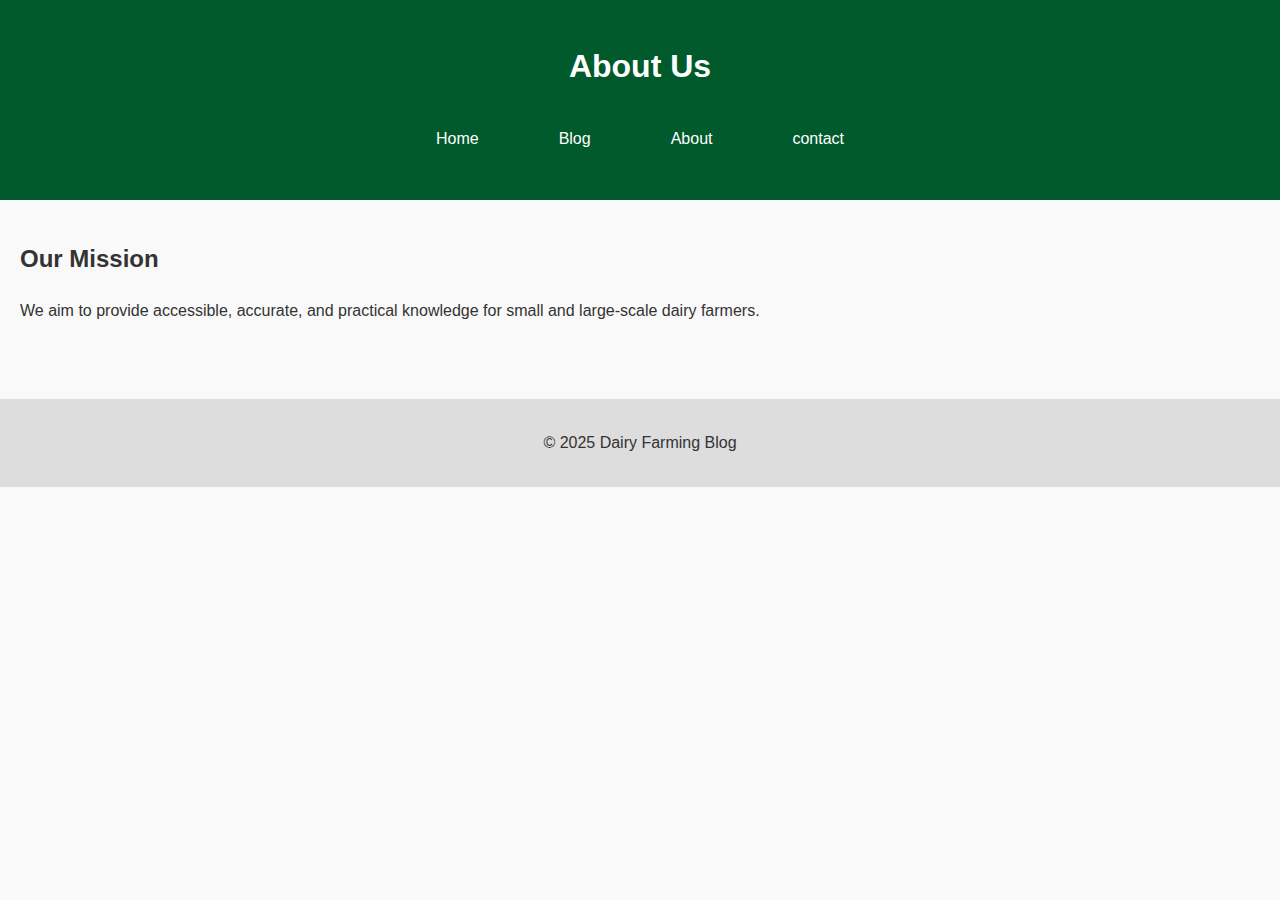
<file: about.html>
<!DOCTYPE html>
<html lang="en">
<head>
    <meta charset="UTF-8"/>
    <meta name="viewport" content="width=device-width, initial-scale=1.0"/>
    <title>About - Dairy Blog</title>
    <link rel="stylesheet" href="assets/css/style.css"/>
    <link rel="stylesheet" href="https://cdnjs.cloudflare.com/ajax/libs/font-awesome/5.15.4/css/all.min.css">

</head>
<body>
    <header>
        <h1>About Us</h1>
        <nav>
          <ul>
                <li><a href="index.html" class="btn">Home</a></li>
                <li><a href="blog.html" class="btn">Blog</a></li>
                <li><a href="about.html" class="btn">About</a></li>
                <li><a href="contact.html" class="btn">contact</a></li>
                

            </ul>
        </nav>
    </header>

    <main>
        <section>
            <h2>Our Mission</h2>
            <p>We aim to provide accessible, accurate, and practical knowledge for small and large-scale dairy farmers.</p>
        </section>
    </main>

    <footer>
        <p>&copy; 2025 Dairy Farming Blog</p>
    </footer>
    <script src="assets/js/script.js"></script>
</body>
</html>
</file>
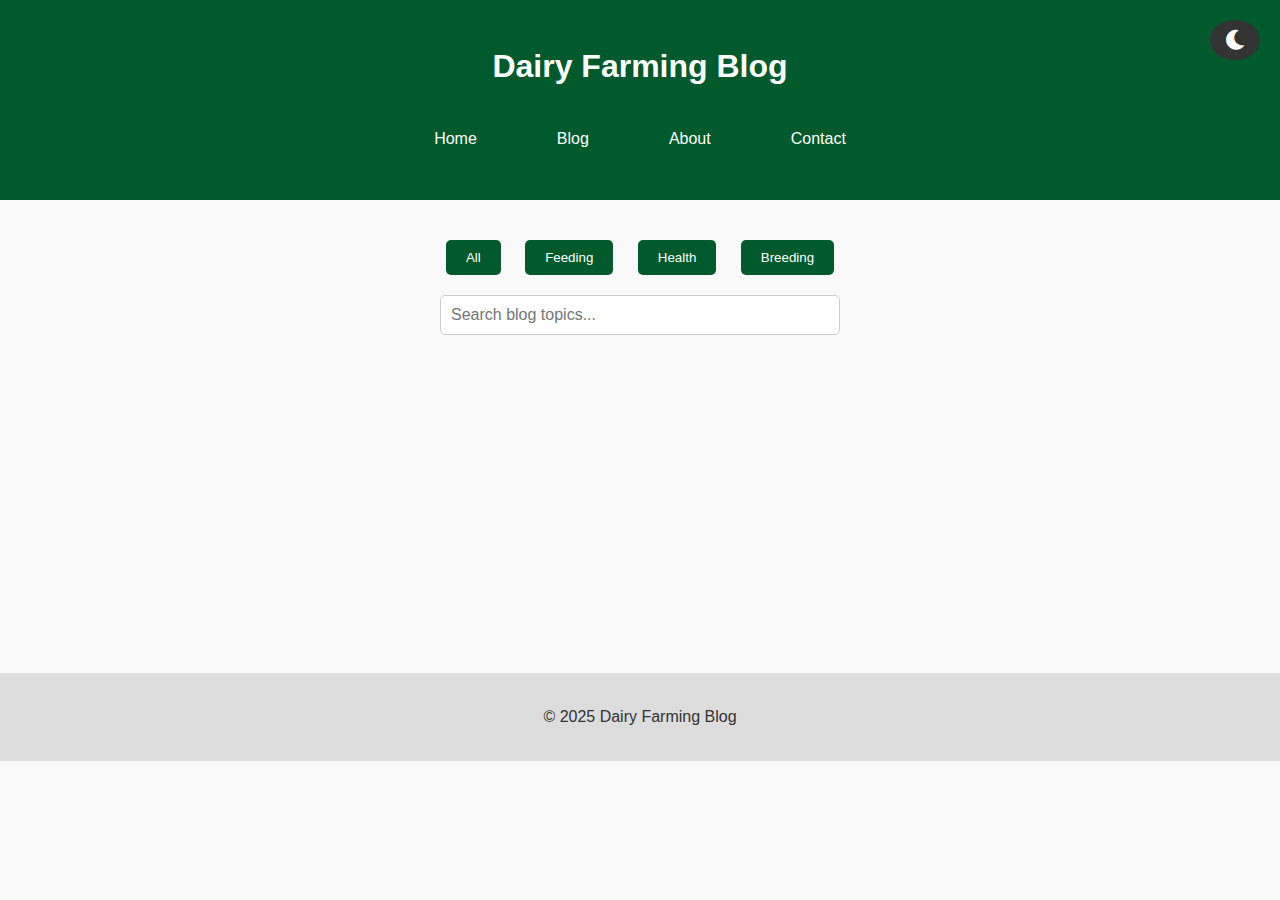
<file: blog.html>
<!DOCTYPE html>
<html lang="en">
    <head>
        <meta charset="UTF-8" />
        <meta name="viewport" content="width=device-width, initial-scale=1.0" />
        <title>Blog - Dairy Farming</title>
        <link rel="stylesheet" href="assets/css/style.css" />
        <link rel="stylesheet" href="https://cdnjs.cloudflare.com/ajax/libs/font-awesome/5.15.4/css/all.min.css">

    </head>
    <body>
        <header>
            <h1>Dairy Farming Blog</h1>
            <nav>
                <ul>
                    <li><a href="index.html" class="btn">Home</a></li>
                    <li><a href="blog.html" class="btn">Blog</a></li>
                    <li><a href="about.html" class="btn">About</a></li>
                    <li><a href="contact.html" class="btn">Contact</a></li>

                </ul>
            </nav>
        </header>

        <main>
 <section class="filter-buttons">
      <button class="filter-btn" data-filter="all">All</button>
      <button class="filter-btn" data-filter="nutrition">Feeding</button>
      <button class="filter-btn" data-filter="health">Health</button>
      <button class="filter-btn" data-filter="breeding">Breeding</button>
    </section>

            <section>
                <input type="text" id="searchBox"
                    placeholder="Search blog topics..." />
                <div class="blog-posts" id="blogPosts">
  <!-- Article 1: Feeding -->
  <article class="blog-card" data-topic="nutrition" id="feeding">
    <h2>Feeding Dairy Cows for High Milk Yield</h2>
    <p>What you feed your cows directly influences their health, milk quantity, and quality.</p>
    <button class="read-more">Read More</button>

    <div class="full-content hidden">
      <h3>1. Balanced Diet</h3>
      <p>A good diet includes roughages (like hay or silage), concentrates (grains and oilseeds), and a consistent supply of clean water.</p>
      <h3>2. Use of Forages</h3>
      <p>Silage, Napier grass, and maize stovers are great forage options.</p>
      <h3>3. Feeding Schedule</h3>
      <p>Feed your cows at the same time daily. Avoid sudden diet changes.</p>
      <h3>4. Mineral Supplements</h3>
      <p>Mineral licks or premixes help with fertility and milk quality.</p>
      <p><em>Tip: Monitor each cow’s body condition score to adjust their ration individually.</em></p>
      <button class="back-btn">← Back to all posts</button>
    </div>
  </article>

  <!-- Article 2: Health -->
  <article class="blog-card" data-topic="health" id="health">
    <h2>Common Health Issues in Dairy Cattle</h2>
    <p>Illness not only lowers productivity but can spread quickly if unchecked.</p>
    <button class="read-more">Read More</button>

    <div class="full-content hidden">
      <h3>1. Mastitis</h3>
      <p>Inflammation of the udder. Clean milking routines and dry cow therapy help prevent it.</p>
      <h3>2. Foot and Mouth Disease (FMD)</h3>
      <p>Causes fever, lameness, and loss of appetite. Vaccinate regularly.</p>
      <h3>3. Digestive Disorders</h3>
      <p>Introduce feed gradually and offer roughages to avoid bloat or acidosis.</p>
      <h3>4. Parasites</h3>
      <p>Deworming and tick control are essential for herd health.</p>
      <p><em>Pro tip: Keep health records to detect trends or recurring issues.</em></p>
      <button class="back-btn">← Back to all posts</button>
    </div>
  </article>

  <!-- Article 3: Breeding -->
  <article class="blog-card" data-topic="breeding" id="breeding">
    <h2>Effective Breeding Practices for Dairy Cattle</h2>
    <p>Smart breeding improves traits like milk yield, disease resistance, and temperament.</p>
    <button class="read-more">Read More</button>

    <div class="full-content hidden">
      <h3>1. Choose the Right Bull or Semen</h3>
      <p>Look for traits like high milk production, disease resistance, and strong udders.</p>
      <h3>2. Monitor Heat Signs</h3>
      <p>Signs include increased activity and clear vaginal mucus.</p>
      <h3>3. Timely Insemination</h3>
      <p>Best time is 12–18 hours after first heat sign.</p>
      <h3>4. Pregnancy Checks</h3>
      <p>Check 45–60 days after insemination. Culling open cows saves cost.</p>
      <p><em>Remember: Keep track of each cow’s reproductive history—it helps in future planning.</em></p>
      <button class="back-btn">← Back to all posts</button>
    </div>
  </article>
</div>
            </section>
        </main>

        <footer>
            <p>&copy; 2025 Dairy Farming Blog</p>
        </footer>

        <script src="assets/js/script.js"></script>
        
    </body>
</html>
</file>
<file: assets/css/style.css>
/* Global Styles */
body {
    font-family: Arial, sans-serif;
    margin: 0;
    padding: 0;
    line-height: 1.6;
    background-color: #f9f9f9;
    color: #333;
    transition: background-color 0.3s ease, color 0.3s ease; /* Smooth transition for background-color and text color */
}

header {
    background-color: #005a2b;
    color: white;
    padding: 20px;
    text-align: center;
    transition: background-color 0.3s ease;
}

nav ul {
    display: flex;
    justify-content: center;
    list-style: none;
    padding: 0;
    margin-top: 10px;
}

nav ul li {
    margin: 0 15px;
}

nav ul li a {
    color: white;
    text-decoration: none;
}

nav ul li a.active {
    text-decoration: underline;
    font-weight: bold;
}

main {
    padding: 20px;
}

.intro {
    text-align: center;
    margin-top: 40px;
}

input#searchBox {
    width: 100%;
    max-width: 400px;
    padding: 10px;
    margin: 20px auto;
    display: block;
    border: 1px solid #ccc;
    border-radius: 5px;
    transition: border-color 0.3s ease, background-color 0.3s ease;
}

/* Blog Grid */
.blog-posts {
    display: grid;
    grid-template-columns: repeat(auto-fit, minmax(250px, 1fr));
    gap: 20px;
}

/* Blog Card Styles */
.blog-posts article {
    background: white;
    padding: 15px;
    border-radius: 8px;
    box-shadow: 0 0 10px rgba(0,0,0,0.1);
    animation: fadeIn 1s ease-in-out;  /* Fade In animation */
    transition: background-color 0.3s ease, color 0.3s ease; /* Transition for dark mode */
}

/* Hover Effects for Blog Cards */
.blog-posts article:hover {
    transform: scale(1.05);
    box-shadow: 0 10px 15px rgba(0, 0, 0, 0.15);
    transition: transform 0.3s ease, box-shadow 0.3s ease;
}

/* Footer Styling */
footer {
    text-align: center;
    padding: 15px;
    background-color: #ddd;
    margin-top: 40px;
    transition: background-color 0.3s ease;
}

/* Mobile Responsive */
@media (max-width: 600px) {
    nav ul {
        flex-direction: column;
    }
}

/* Animations */
@keyframes fadeIn {
  0% { opacity: 0; transform: translateY(20px); }
  100% { opacity: 1; transform: translateY(0); }
}

@keyframes slideInLeft {
  0% { opacity: 0; transform: translateX(-50px); }
  100% { opacity: 1; transform: translateX(0); }
}

@keyframes slideInRight {
  0% { opacity: 0; transform: translateX(50px); }
  100% { opacity: 1; transform: translateX(0); }
}

@keyframes pulse {
  0%, 100% { transform: scale(1); }
  50% { transform: scale(1.05); }
}

@keyframes slideUp {
  0% { opacity: 0; transform: translateY(20px); }
  100% { opacity: 1; transform: translateY(0); }
}

/* Apply Animations */
header h1 {
  animation: pulse 2s infinite;
}

.intro {
  animation: fadeIn 1s ease-in;
}

.blog-posts article {
  animation: fadeIn 1s ease-in-out;
  transition: transform 0.3s ease;
}

/* Button Base Styling */
.btn {
  display: inline-block;
  padding: 12px 25px;
  background-color: #005a2b;
  color: #fff;
  border: none;
  border-radius: 8px;
  font-size: 16px;
  text-decoration: none;
  cursor: pointer;
  transition: transform 0.3s ease, background-color 0.3s ease, box-shadow 0.3s ease;
  animation: fadeIn 1s ease-in-out;
}

/* Hover Animation */
.btn:hover {
  background-color: #007d3c;
  transform: translateY(-3px);
  box-shadow: 0 8px 15px rgba(0, 0, 0, 0.15);
}

/* Active (Click) Animation */
.btn:active {
  transform: scale(0.98);
  box-shadow: 0 4px 8px rgba(0, 0, 0, 0.2);
}

/* Blog Preview Cards */
.blog-preview {
  margin-top: 40px;
}

.preview-grid {
  display: grid;
  grid-template-columns: repeat(auto-fit, minmax(250px, 1fr));
  gap: 20px;
  margin-top: 20px;
}

.preview-card {
  background-color: white;
  border-radius: 8px;
  padding: 15px;
  text-decoration: none;
  color: #333;
  box-shadow: 0 0 10px rgba(0, 0, 0, 0.1);
  transition: transform 0.3s ease, box-shadow 0.3s ease;
  animation: fadeIn 1s ease-in-out;
}

.preview-card:hover {
  transform: translateY(-5px);
  box-shadow: 0 10px 15px rgba(0, 0, 0, 0.15);
}

/* Filter Buttons */
.filter-buttons {
  text-align: center;
  margin: 20px 0;
}

.filter-btn {
  padding: 10px 20px;
  margin: 0 10px;
  border: none;
  background-color: #007d3c;
  color: white;
  border-radius: 6px;
  cursor: pointer;
  transition: background 0.3s ease;
}

.filter-btn:hover {
  background-color: #005a2b;
}

/* Full Content (Initially Hidden) */
.full-content.hidden {
  display: none;
}

.full-content {
  margin-top: 20px;
  animation: fadeIn 0.5s ease-in-out;
}

.read-more,
.back-btn {
  background-color: #007d3c;
  color: #fff;
  padding: 10px 15px;
  border: none;
  margin-top: 10px;
  border-radius: 6px;
  cursor: pointer;
  animation: slideUp 0.5s ease-in-out;
}

/* Hover effects for Read More and Back Buttons */
.read-more:hover,
.back-btn:hover {
  background-color: #005a2b;
  transform: scale(1.05);
  box-shadow: 0 6px 12px rgba(0, 0, 0, 0.1);
}

/* Hover Effect for Blog Post on Read More */
.blog-card:hover {
  transform: scale(1.05);
  box-shadow: 0 10px 15px rgba(0, 0, 0, 0.15);
  transition: transform 0.3s ease, box-shadow 0.3s ease;
}
/* Dark Mode Styles */
body.dark-mode {
    background-color: #121212;
    color: #ffffff;
}

header.dark-mode {
    background-color: #333333;
    color: #ffffff;
}

footer.dark-mode {
    background-color: #333333;
    color: #ffffff;
}

nav ul li a.dark-mode {
    color: #ffffff;
}

main.dark-mode {
    background-color: #1f1f1f;
}

.blog-posts article.dark-mode {
    background-color: #2c2c2c;
    color: #ffffff;
}

.blog-posts article.dark-mode:hover {
    background-color: #3e3e3e;
    box-shadow: 0 0 15px rgba(0,0,0,0.2);
}
/* Dark Mode Styles */
body.dark-mode {
    background-color: #121212;
    color: #ffffff;
}

header.dark-mode {
    background-color: #333333;
    color: #ffffff;
}

footer.dark-mode {
    background-color: #333333;
    color: #ffffff;
}

nav ul li a.dark-mode {
    color: #ffffff;
}

main.dark-mode {
    background-color: #1f1f1f;
}

body.dark-mode .blog-posts article {
    background-color: #2c2c2c;
    color: #ffffff;
}

body.dark-mode .blog-posts article:hover {
    background-color: #3e3e3e;
    box-shadow: 0 0 15px rgba(0,0,0,0.2);
}


.blog-posts article.dark-mode:hover {
    background-color: #3e3e3e;
    box-shadow: 0 0 15px rgba(0,0,0,0.2);
}

/* Contact Page Styles */
.contact-container {
    padding: 40px;
    background-color: #f4f4f4;
    text-align: center;
    animation: fadeIn 1.5s ease-in-out;
}


/* Form Container */
.contact-form {
    background-color: white;
    padding: 30px;
    border-radius: 8px;
    box-shadow: 0 4px 8px rgba(0, 0, 0, 0.1);
    max-width: 500px;
    margin: 20px auto;
    opacity: 0;
    animation: fadeInUp 1s 0.5s ease-out forwards;
}

.input-group {
    margin-bottom: 20px;
    text-align: left;
}

label {
    font-size: 1em;
    color: #555;
    display: block;
    margin-bottom: 5px;
}

input, textarea {
    width: 100%;
    padding: 10px;
    font-size: 1em;
    border: 1px solid #ccc;
    border-radius: 5px;
    box-sizing: border-box;
    transition: border-color 0.3s ease;
}

input:focus, textarea:focus {
    border-color: #005a2b;
    outline: none;
}

textarea {
    height: 120px;
    resize: none;
}

/* Button Styles */
.submit-btn {
    padding: 12px 20px;
    background-color: #005a2b;
    color: white;
    border: none;
    border-radius: 5px;
    font-size: 1.1em;
    cursor: pointer;
    transition: background-color 0.3s ease;
}

.submit-btn:hover {
    background-color: #003d1b;
}

.submit-btn:active {
    transform: scale(0.98);
}

/* Contact Info Section */
.contact-info {
    margin-top: 50px;
    display: flex;
    justify-content: center;
    gap: 30px;
    opacity: 0;
    animation: fadeInUp 1s 1s ease-out forwards;
}

.info-item {
    text-align: center;
}

.info-item i {
    font-size: 2em;
    color: #005a2b;
    margin-bottom: 10px;
}

.info-item p {
    font-size: 1.1em;
    color: #555;
}

/* Animation Keyframes */
@keyframes fadeIn {
    from {
        opacity: 0;
    }
    to {
        opacity: 1;
    }
}

@keyframes fadeInUp {
    from {
        opacity: 0;
        transform: translateY(30px);
    }
    to {
        opacity: 1;
        transform: translateY(0);
    }
}


/* Dark Mode Button Styling */
.dark-mode-toggle {
    position: fixed;
    top: 20px;
    right: 20px;
    padding: 10px 15px;
    background-color: #005a2b;
    color: white;
    border: none;
    border-radius: 50%;
    font-size: 20px;
    cursor: pointer;
    z-index: 1000;
    transition: background-color 0.3s ease;
    display: flex;
    justify-content: center;
    align-items: center;
    background-color: #333; /* Added background for visibility */
}


.dark-mode-toggle:hover {
    background-color: #007d3c;
    
    display: block !important; /* Ensures it is always visible */


}

.dark-mode-toggle i {
    font-size: 20px;
}

.dark-mode-toggle .fa-sun {
    color: yellow;
}

.dark-mode-toggle .fa-moon {
    color: white;
}

/* Button Base Styling */
.btn, .filter-btn, .read-more, .back-btn {
    background-color: #005a2b;
    color: white;
    border-radius: 5px;
}

body.dark-mode .btn, 
body.dark-mode .filter-btn, 
body.dark-mode .read-more, 
body.dark-mode .back-btn {
    background-color: #007d3c;
}

/* Adjustments for Visibility in Dark Mode */
body.dark-mode h1, body.dark-mode h2, body.dark-mode p {
    color: white;
}

/* Mobile Responsive */
@media (max-width: 600px) {
    nav ul {
        flex-direction: column;
    }
}
/* Image Slider Styles */


/* Image Slider Styles */
.image-slider {
    position: relative;
    max-width: 800px;       /* Reduce overall width */
    height: 300px;          /* Set fixed height */
    overflow: hidden;
    margin: 40px auto;
    padding: 10px;
    border-radius: 10px;
}

/* Container holding slides */
.slider-container {
    display: flex;
    transition: transform 0.5s ease-in-out;
    height: 100%;           /* Match image-slider height */
}

/* Each individual slide */
.slide {
    position: relative;
    min-width: 100%;
    height: 100%;           /* Match slider-container */
    cursor: pointer;
    display: flex;
    flex-direction: column;
    align-items: center;
    justify-content: center;
    transition: opacity 0.5s ease-in-out;
}

/* Image style */
.slide img {
    width: 100%;
    height: 100%;
    object-fit: cover;      /* Ensure image fits without distortion */
    border-radius: 8px;
}

/* Text on top of image */
.slide-text {
    position: absolute;
    bottom: 10%;
    left: 10%;
    color: white;
    background-color: rgba(0, 0, 0, 0.5);
    padding: 10px;
    border-radius: 5px;
    text-align: center;
    max-width: 80%;
}

.slide-text h3 {
    margin: 0;
    font-size: 20px;
}

.slide-text p {
    font-size: 16px;
    margin: 5px 0 0;
}

/* Navigation Buttons */
#btns {
    position: absolute;
    top: 50%;
    z-index: 10;
    background-color: rgba(0, 0, 0, 0.5);
    color: white;
    padding: 10px;
    border: none;
    border-radius: 50%;
    cursor: pointer;
}

.prev {
    left: 10px;
}

.next {
    right: 10px;
}
</file>
